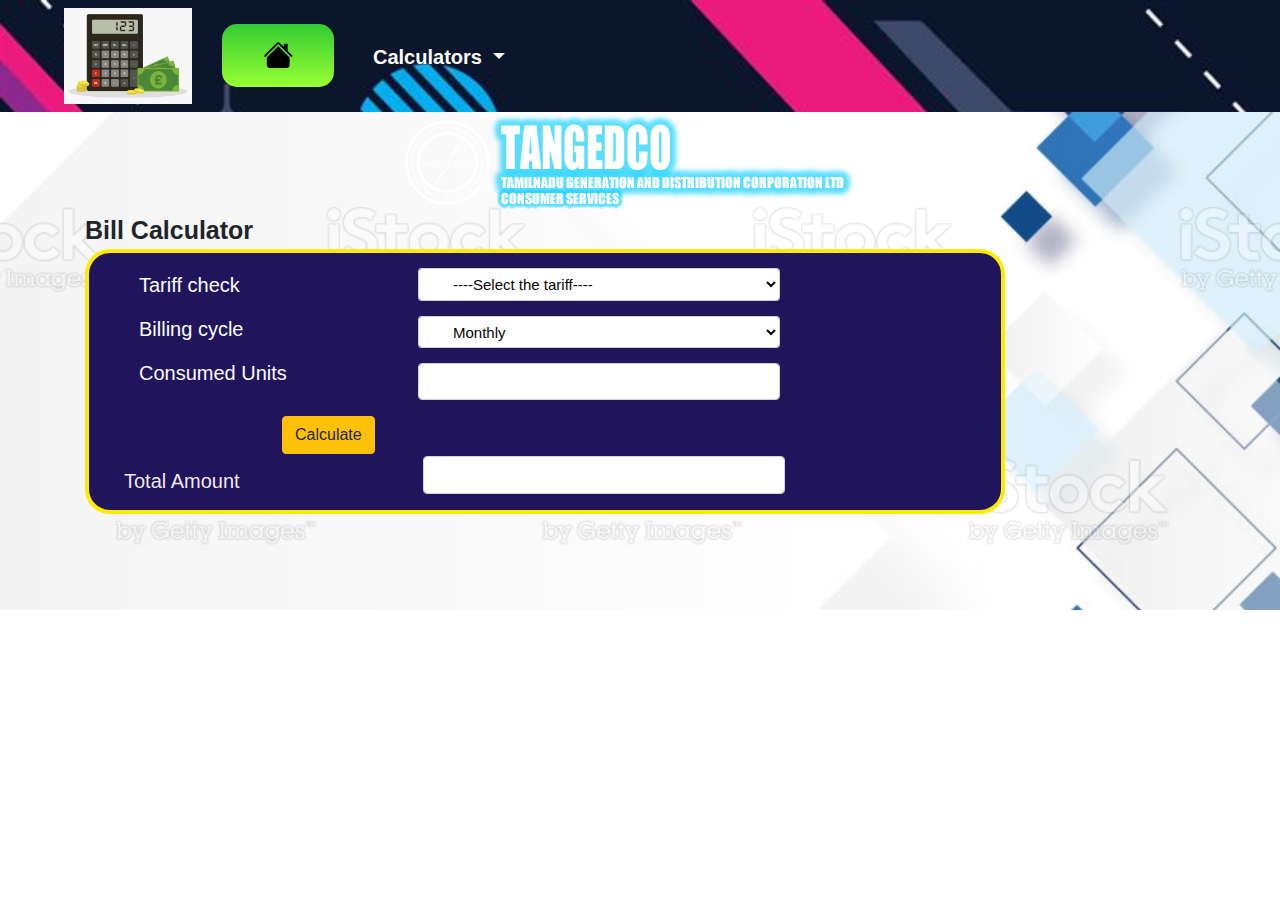
<file: index.html>
<!DOCTYPE html>
<html lang="en">
  <head>
    <title>19ITR041 CALCULATORS</title>
    <!-- Required meta tags -->
    <meta charset="utf-8" />
    <meta
      name="viewport"
      content="width=device-width, initial-scale=1, shrink-to-fit=no"
    />
    <link rel="shortcut icon" href="./img/favicon.jpeg" type="image/x-icon" />
    <link rel="stylesheet" href="./style.css" />
    <!-- Bootstrap CSS -->
    <link
      rel="stylesheet"
      href="https://stackpath.bootstrapcdn.com/bootstrap/4.3.1/css/bootstrap.min.css"
      integrity="sha384-ggOyR0iXCbMQv3Xipma34MD+dH/1fQ784/j6cY/iJTQUOhcWr7x9JvoRxT2MZw1T"
      crossorigin="anonymous"
    />
    <link rel="stylesheet" href="https://cdn.jsdelivr.net/npm/bootstrap-icons@1.5.0/font/bootstrap-icons.css">
  </head>
  <body>
    <nav class="navbar navbar-expand-sm" id="header">
      <img class="ml-5" src="./img/brand.png" id="brand" alt="" />
      <button
        class="navbar-toggler"
        type="button"
        data-toggle="collapse"
        data-target="#navbarNavDropdown"
        aria-controls="navbarNavDropdown"
        aria-expanded="false"
        aria-label="Toggle navigation"
      >
        <span class="navbar-toggler-icon"></span>
      </button>
      <div
        class="collapse navbar-collapse justify-content-md-left"
        id="navbarNavDropdown"
      >
        <ul class="navbar-nav" id="ul">
          <li class="nav-item active" id="navitem1">
            <a class="nav-link" href="./index.html" style="padding-left:40px;padding-right:40px;"
              ><i class="bi bi-house-fill"id="ic1"></i><span class="sr-only">(current)</span></a
            >
          </li>
          <li class="nav-item dropdown active" id="navitem2">
            <a
              class="nav-link dropdown-toggle"
              href="#"
              id="navbarDropdownMenuLink"
              data-toggle="dropdown"
              aria-haspopup="true"
              aria-expanded="false"
            >
              Calculators
            </a>
            <div
              class="dropdown-menu"
              aria-labelledby="navbarDropdownMenuLink"
              id="dropitem1"
            >
              <a class="dropdown-item" href="./index.html">EB bill</a>
              <a class="dropdown-item" href="./calc2.html">CGPA Calculator</a>
              <a class="dropdown-item" href="./cal3.html">Own Calculator</a>
            </div>
          </li>
        </ul>
      </div>
    </nav>



    <div class="container-fluid" id="calc1">
      <div class="container">
        <div class="row">
          <div class="col-12">
          <img src="./img/tan1.png" alt="" id="tan1" /></div>
        </div>
        <div class="row">
          <div class="col-md-12" id="h1">Bill Calculator</div>
        </div>
        <div>
          
          <div class="row"><div class="col-md-10">
            <div id="calc1_b1">
              <div class="row">
                <div class="col-md-4">
                  <h4>Tariff check</h4>
                  <h4>Billing cycle</h4>
                  
                  <h4>Consumed Units</h4>
                </div>
                <div class="col-md-5">
                  <form action="">
                    <select class="form-control form-control-sm col-md-12" id="p1">
                      <option>----Select the tariff----</option>
                      <option>Commercial</option>
                      <option>Domestic</option>
                    </select>
                    <select class="form-control form-control-sm col-md-12" id="p2">
                      <option id="y1">Monthly</option>
                      <option id="y2">Bi-Monthly</option>
                    </select>
                    
                    <div class="form-group">
                      <input type="text" class="form-control col-md-12" id="put2" />
                    </div>
                  
                  </form>
                </div>
              </div>

              <div class="row">
                <button
                  id="btn1"
                  onclick="calculate()"
                  type="button"
                  class="btn btn-warning"style="margin-left:13rem;"
                >
                  Calculate
                </button>
              </div>

              <div class="row">
                <div class="col-md-4"id="n1"> Total Amount</div>
                <div class="col-md-5">
                <form action="">
                  <div class="form-group">
                    <input type="text" class="form-control" id="ans1" /></div></form>
                  </div>
              </div>
            </div>
          </div></div>
        </div>
        <div class="col-6"></div>
      </div>
      
      <br /><br /><br /><br />
    </div>

    
    <script>
       
      function calculate() {
        var units = parseInt(document.getElementById("put2").value);
        var o = 0;
        var s = document.getElementById("p1");
        var t = s.options[s.selectedIndex];
        if (t.text == "Commercial") {
          if (units <= 100) {
            o = units * 10;
          } else if (units <= 200) {
            o = 100 * 10 + (units - 100) * 15;
          } else if (units <= 300) {
            o = 100 * 10 + 100 * 15 + (units - 200) * 20;
          } else if (units > 300) {
            o = 100 * 10 + 100 * 15 + 100 * 20 + (units - 300) * 25;
          }
          
          if (document.getElementById("p2").selectedIndex == 0) {
            document.getElementById("ans1").value = o;
          }
          else{
            document.getElementById("ans1").value = o*2;

          }



        } 
        
        else if (t.text == "Domestic") {
          if (document.getElementById("p2").selectedIndex != 1) {
            alert("Domestic calculations happens bi-monthly only");
            document.getElementById("p2").selectedIndex = 1;
          }

          if (units <= 100) {
            o = units * 0;
          } else if (units <= 200) {
            o = 100 * 0 + (units - 100) * 1.5;
          } else if (units <= 300) {
            o = 100 * 0 + 100 * 1.5 + (units - 200) * 2.0;
          } else if (units > 300) {
            o = 100 * 0 + 100 * 1.5 + 100 * 2.0 + (units - 300) * 2.5;
          }
          document.getElementById("ans1").value = o;
        } 
        else {
          alert( "nothing selected");
        }
      }
      

     
    </script>

    <!-- Optional JavaScript -->
    <!-- jQuery first, then Popper.js, then Bootstrap JS -->
    <script
      src="https://code.jquery.com/jquery-3.3.1.slim.min.js"
      integrity="sha384-q8i/X+965DzO0rT7abK41JStQIAqVgRVzpbzo5smXKp4YfRvH+8abtTE1Pi6jizo"
      crossorigin="anonymous"
    ></script>
    <script
      src="https://cdnjs.cloudflare.com/ajax/libs/popper.js/1.14.7/umd/popper.min.js"
      integrity="sha384-UO2eT0CpHqdSJQ6hJty5KVphtPhzWj9WO1clHTMGa3JDZwrnQq4sF86dIHNDz0W1"
      crossorigin="anonymous"
    ></script>
    <script
      src="https://stackpath.bootstrapcdn.com/bootstrap/4.3.1/js/bootstrap.min.js"
      integrity="sha384-JjSmVgyd0p3pXB1rRibZUAYoIIy6OrQ6VrjIEaFf/nJGzIxFDsf4x0xIM+B07jRM"
      crossorigin="anonymous"
    ></script>
  </body>
</html>
</file>
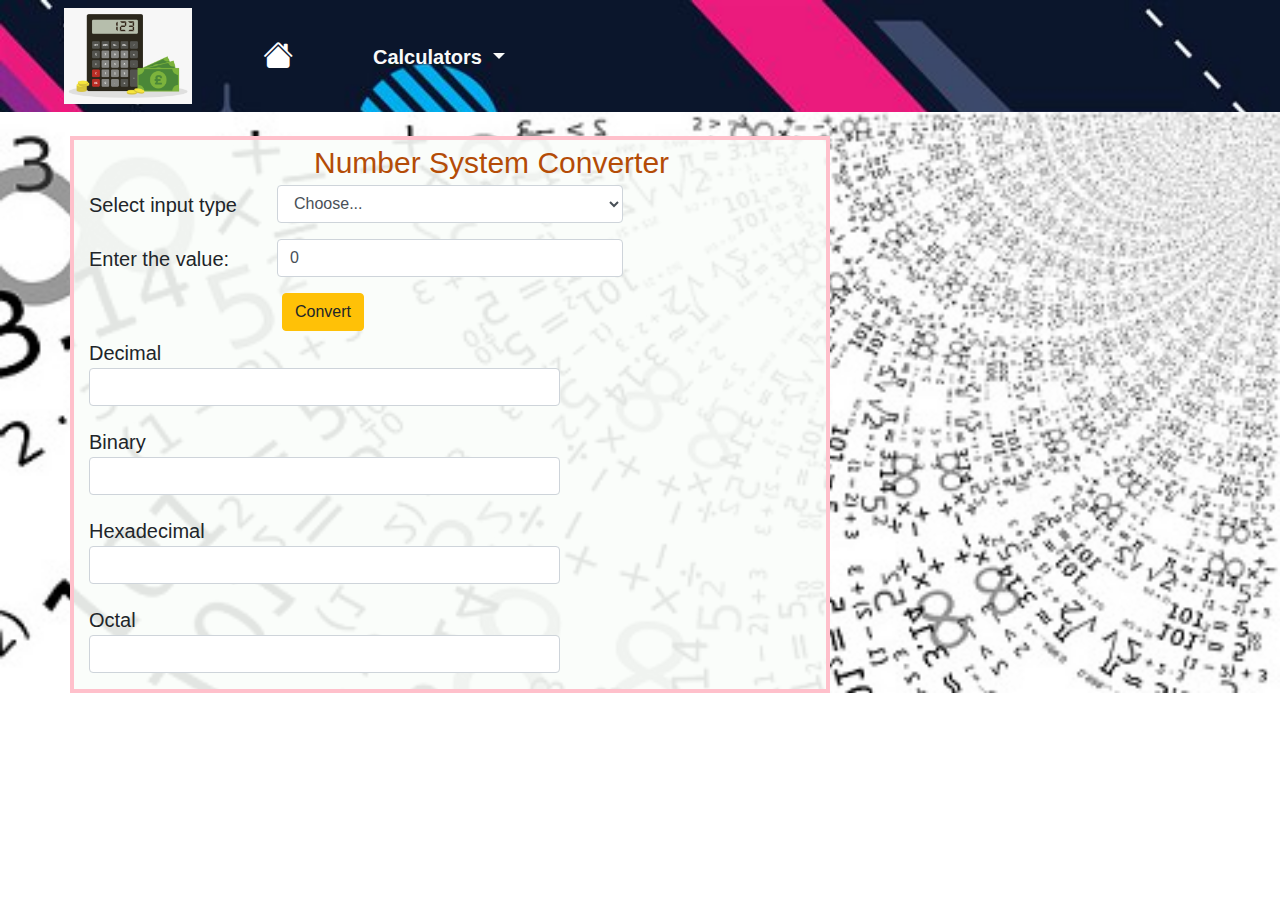
<file: cal3.html>
<!DOCTYPE html>
<html lang="en">
  <head>
    <title>19ITR041 CALCULATORS</title>
    <!-- Required meta tags -->
    <meta charset="utf-8" />
    <meta
      name="viewport"
      content="width=device-width, initial-scale=1, shrink-to-fit=no"
    />
    <link rel="shortcut icon" href="./img/favicon.jpeg" type="image/x-icon" />
    <link rel="stylesheet" href="./style.css" />
    <!-- Bootstrap CSS -->
    <link
      rel="stylesheet"
      href="https://stackpath.bootstrapcdn.com/bootstrap/4.3.1/css/bootstrap.min.css"
      integrity="sha384-ggOyR0iXCbMQv3Xipma34MD+dH/1fQ784/j6cY/iJTQUOhcWr7x9JvoRxT2MZw1T"
      crossorigin="anonymous"
    />
    <link rel="stylesheet" href="https://cdn.jsdelivr.net/npm/bootstrap-icons@1.5.0/font/bootstrap-icons.css">
  </head>
  <body>
    <nav class="navbar navbar-expand-sm" id="header">
      <img class="ml-5" src="./img/brand.png" id="brand" alt="" />
      <button
        class="navbar-toggler"
        type="button"
        data-toggle="collapse"
        data-target="#navbarNavDropdown"
        aria-controls="navbarNavDropdown"
        aria-expanded="false"
        aria-label="Toggle navigation"
      >
        <span class="navbar-toggler-icon"></span>
      </button>
      <div
        class="collapse navbar-collapse justify-content-md-left"
        id="navbarNavDropdown"
      >
        <ul class="navbar-nav" id="ul">
          <li class="nav-item active" id="navitem12">
            <a class="nav-link" href="./index.html" style="padding-left:40px;padding-right:40px;"
              ><i class="bi bi-house-fill"id="ic2"></i><span class="sr-only">(current)</span></a
            >
          </li>
          <li class="nav-item dropdown active" id="navitem2">
            <a
              class="nav-link dropdown-toggle"
              href="#"
              id="navbarDropdownMenuLink"
              data-toggle="dropdown"
              aria-haspopup="true"
              aria-expanded="false"
            >
              Calculators
            </a>
            <div
              class="dropdown-menu"
              aria-labelledby="navbarDropdownMenuLink"
              id="dropitem1"
            >
              <a class="dropdown-item" href="./index.html">EB bill</a>
              <a class="dropdown-item" href="./calc2.html">CGPA Calculator</a>
              <a class="dropdown-item" href="./cal3.html">Own Calculator</a>
            </div>
          </li>
        </ul>
      </div>
    </nav>


    <div class="container-fluid"id="calc3_bg">
        <br>
        <div class="container">
          <div class="row">
            <div class="col-md-8"id="calc3_body"> 
              <div class="row"id="calc3_head">
                Number System Converter
            </div>

            
                <div class="row">
                  <div class="col-md-3" id="calc3_h1" >Select input type</div>
                  <div class="form-group col-md-6">
                      <select id="inputState" class="form-control"onchange="empty()">
                        <option selected>Choose...</option>
                        <option value="d">Decimal</option>
                        <option value="b">Binary</option>
                        <option value="h">Hexadecimal</option>
                        <option value="o">Octal</option>
                        
                      </select>
                    </div>
                  
                  </div>

                  <div class="row">
                    <div class="col-md-3"id="calc3_h1">Enter the value:</div>
                    <div class="col-md-6">
                    <form action="">
                      <div class="form-group">
                        <input type="text" class="form-control" id="inp"value="0" /></div></form>
                      </div>
                  </div>

            <div class="row">
              <button9
                id="btn1"
                type="button"
                class="btn btn-warning "style="margin-left:13rem;"
                onclick="convertdec()"
              >
                Convert
              </button9>
            </div>
            <div class="row">
              <div class="col-md-8"id="calc3_h1">Decimal</div>
              <div class="col-md-8">
              <form action="">
                <div class="form-group">
                  <input type="text" class="form-control" id="dec" /></div></form>
                </div>
            </div>
            <div class="row">
              <div class="col-md-8"id="calc3_h1"> Binary</div>
              <div class="col-md-8">
              <form action="">
                <div class="form-group">
                  <input type="text" class="form-control" id="bin" /></div></form>
                </div>
            </div>
            <div class="row">
              <div class="col-md-8"id="calc3_h1">Hexadecimal</div>
              <div class="col-md-8">
              <form action="">
                <div class="form-group">
                  <input type="text" class="form-control" id="hex" /></div></form>
                </div>
            </div>
            <div class="row">
              <div class="col-md-8"id="calc3_h1"> Octal</div>
              <div class="col-md-8">
              <form action="">
                <div class="form-group">
                  <input type="text" class="form-control" id="oct" /></div></form>
                </div>
            </div>


            </div>
          <br>
        </div>
    </div>

    <script>
      var e=function empty(){
        document.getElementById("dec").value='';
        document.getElementById("hex").value='';
        document.getElementById("bin").value='';
        document.getElementById("oct").value='';

        


      }
      function convertdec(){
        var t=document.getElementById("inputState").selectedIndex;
        if(t==0){
          alert("Choose any fields");
        }
        else if(t==1){
          var x=document.getElementById("inp").value;
          var u=[0,1,2,3,4,5,6,7,8,9];
          var f=0;
          for(i=0;x.length>0;i++)
          {
            l=x%10;
            if(l in u){
              x=(x/10);
            }
            else{
              f=1;
              x=(x/10);
            }
          }
          if(f==0){
            var x=parseInt(document.getElementById("inp").value);
          document.getElementById("dec").value=x;
          s();
          }
          else{
              alert("Enter the correct format of decimal(0-9)");
              document.getElementById("inp").value='';e();
            }
          }

        else if(t==2){
          var o=document.getElementById("inp").value;
          var x=o;
          var u=[0,1];
          var flag=0;
          for(var i=0;x.length>0;i++){
            var a1=x%10;
            if(a1 in u)
            {
            x=(x/10);
            }
            else{
              flag=1;
              x=(x/10);
            }
          }
         
          if(flag==0){ 
          var a1=0;var an=0;
          var x=parseInt(document.getElementById("inp").value);
          
          for(var i=0;x>0;i++){
            var a1=parseInt(x%10);
            x=parseInt(x/10);
            an+=a1*(2**i);
            
          }
         
          document.getElementById("dec").value=an;
          s();
          }
          else{
            alert("Enter correct binary format(0 & 1)");
            document.getElementById("inp").value='';
            e();
          }
        }
  
        else if(t==3){
          var an=0;var a1=0;var flag=0;
          var x=(document.getElementById("inp").value);
          var u=[0,1,2,3,4,5,6,7,8,9,'a','b','c','d','e','f','A','B','C','D','E','F'];
          for(var i=0;i<x.length;i++){
            j=x.charAt(x.length-i-1);
            
            if((j in u)||((j<='f'))||(j<='F'))
            {
              
            }
            else{
              flag=1;
            }
           
          }

          if(flag==0){
          for(var i=0;i<x.length;i++){
          j=x.charAt(x.length-i-1);
          if((j=='A')||(j=='a')){
           an+=10*(16**i);
          }
          else if((j=='B')||(j=='b')){
            an+=11*(16**i);
          }
          else if((j=='C')||(j=='c')){
            an+=12*(16**i);
          }
          else if((j=='D')||(j=='d')){
            an+=13*(16**i);
          }
          else if((j=='E')||(j=='e')){
            an+=14*(16**i);
          }
          else if((j=='F')||(j=='f')){
            an+=15*(16**i);
          }
          else{
            an+=parseInt(j)*(16**i);
          }
          }
          document.getElementById("dec").value=an;
          s();
        }
        else{
          alert("Enter correct hexa format(0 to 9,a-f,A-F)");
            document.getElementById("inp").value='';
            e();
        }
        }
        
        else if(t==4){
          var o=document.getElementById("inp").value;
          var x=o;
          var u=[0,1,2,3,4,5,6,7,8,9];
          var flag=0;
          for(var i=0;x.length>0;i++){
            var a1=x%10;
            if(a1 in u)
            {
            x=(x/10);
            }
            else{
              flag=1;
              x=(x/10);
            }
          }
         
          if(flag==0){ 
          var a1=0;var an=0;
          var x=parseInt(document.getElementById("inp").value);
          
          for(var i=0;x>0;i++){
            var a1=parseInt(x%10);
            x=parseInt(x/10);
            an+=a1*(8**i);
            
          }
         
          document.getElementById("dec").value=an;
          s();
          }
          else{
            alert("Enter correct octal format(0-9)");
            document.getElementById("inp").value='';
            e();
          }
        }
  
      
        
      
        }
      
      var s=function(){
        var x=parseInt(document.getElementById("dec").value);
        document.getElementById("dec").value=x;


        var j=0;var k='';var c=0;var l=0;
        var x=parseInt(document.getElementById("dec").value);
        for (let i=0;x>0;i++){
          j=x%2;
          x=parseInt(x/2);
          k=parseInt(j)+k;
        }
        document.getElementById("bin").value=k;

        k='';
        var x=parseInt(document.getElementById("dec").value);
        for (let i=0;x>0;i++){
          j=x%16;
          x=parseInt(x/16);
          if(j==10){
            k='A'+k;
          }
          else if(j==11){
            k='B'+k;
          }
          else if(j==12){
            k='C'+k;
          }
          else if(j==13){
            k='D'+k;
          }
          else if(j==14){
            k='E'+k;
          }
          else if(j==15){
            k='F'+k;
          }
          else{
             k=(j)+k;
          }
          
        }
        document.getElementById("hex").value=k;



       

        k='';
        var x=parseInt(document.getElementById("dec").value);
        for (let i=0;x>0;i++){
          j=x%8;
          x=parseInt(x/8);
          k=(j)+k;
        }
        document.getElementById("oct").value=k;
      }


    </script>






























    <!-- Optional JavaScript -->
    <!-- jQuery first, then Popper.js, then Bootstrap JS -->
    <script
      src="https://code.jquery.com/jquery-3.3.1.slim.min.js"
      integrity="sha384-q8i/X+965DzO0rT7abK41JStQIAqVgRVzpbzo5smXKp4YfRvH+8abtTE1Pi6jizo"
      crossorigin="anonymous"
    ></script>
    <script
      src="https://cdnjs.cloudflare.com/ajax/libs/popper.js/1.14.7/umd/popper.min.js"
      integrity="sha384-UO2eT0CpHqdSJQ6hJty5KVphtPhzWj9WO1clHTMGa3JDZwrnQq4sF86dIHNDz0W1"
      crossorigin="anonymous"
    ></script>
    <script
      src="https://stackpath.bootstrapcdn.com/bootstrap/4.3.1/js/bootstrap.min.js"
      integrity="sha384-JjSmVgyd0p3pXB1rRibZUAYoIIy6OrQ6VrjIEaFf/nJGzIxFDsf4x0xIM+B07jRM"
      crossorigin="anonymous"
    ></script>
  </body>
</html>
</file>
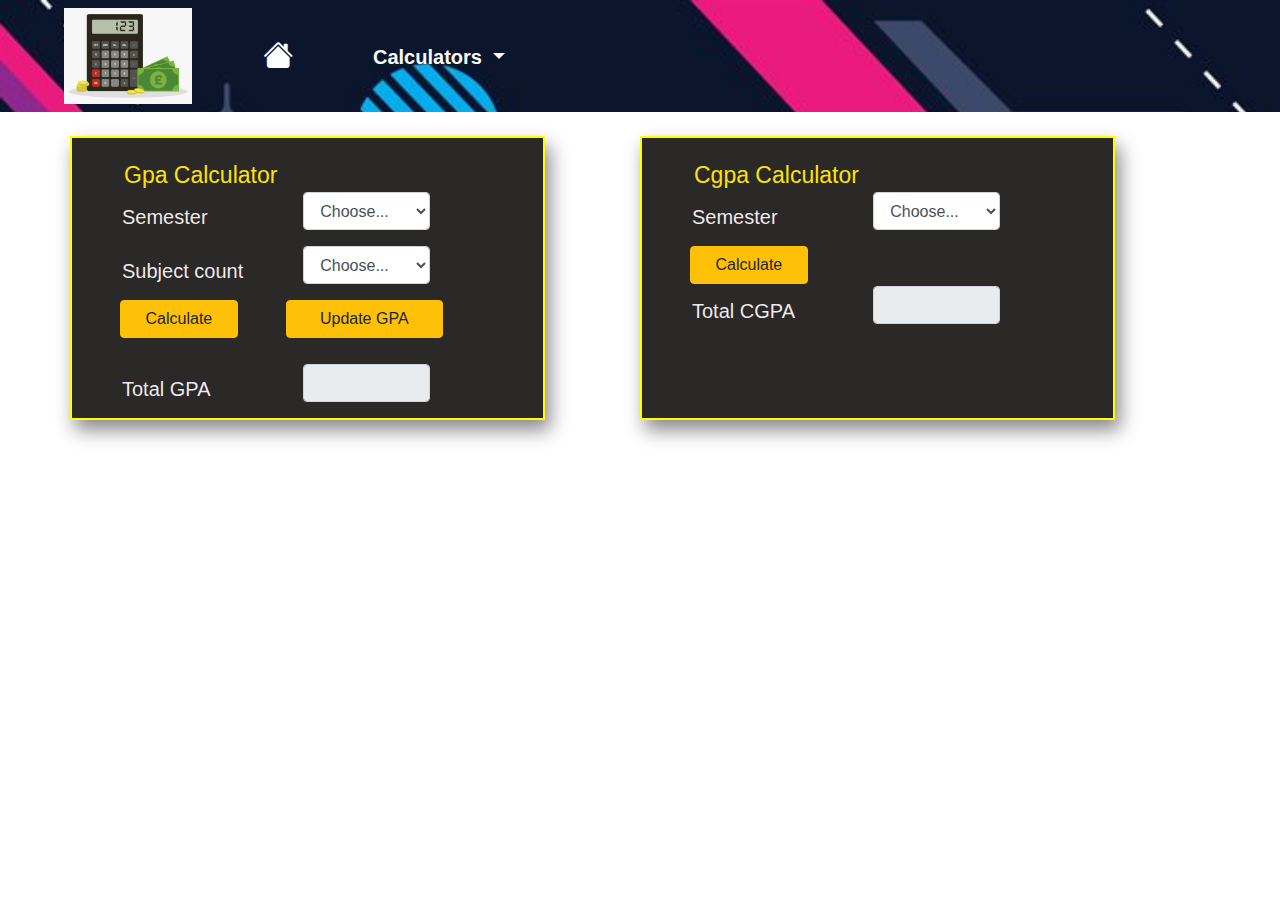
<file: calc2.html>
<!DOCTYPE html>
<html lang="en">
  <head>
    <title>19ITR041 CALCULATORS</title>
    <!-- Required meta tags -->
    <meta charset="utf-8" />
    <meta
      name="viewport"
      content="width=device-width, initial-scale=1, shrink-to-fit=no"
    />
    <link rel="shortcut icon" href="./img/favicon.jpeg" type="image/x-icon" />
    <link rel="stylesheet" href="./style.css" />
    <!-- Bootstrap CSS -->
    <link
      rel="stylesheet"
      href="https://stackpath.bootstrapcdn.com/bootstrap/4.3.1/css/bootstrap.min.css"
      integrity="sha384-ggOyR0iXCbMQv3Xipma34MD+dH/1fQ784/j6cY/iJTQUOhcWr7x9JvoRxT2MZw1T"
      crossorigin="anonymous"
    />
    <link rel="stylesheet" href="https://cdn.jsdelivr.net/npm/bootstrap-icons@1.5.0/font/bootstrap-icons.css">
  </head>
  <body>
    <nav class="navbar navbar-expand-sm" id="header">
      <img class="ml-5" src="./img/brand.png" id="brand" alt="" />
      <button
        class="navbar-toggler"
        type="button"
        data-toggle="collapse"
        data-target="#navbarNavDropdown"
        aria-controls="navbarNavDropdown"
        aria-expanded="false"
        aria-label="Toggle navigation"
      >
        <span class="navbar-toggler-icon"></span>
      </button>
      <div
        class="collapse navbar-collapse justify-content-md-left"
        id="navbarNavDropdown"
      >
        <ul class="navbar-nav" id="ul">
          <li class="nav-item active" id="navitem12">
            <a class="nav-link" href="./index.html" style="padding-left:40px;padding-right:40px;"
              ><i class="bi bi-house-fill"id="ic2"></i><span class="sr-only">(current)</span></a
            >
          </li>
          <li class="nav-item dropdown active" id="navitem2">
            <a
              class="nav-link dropdown-toggle"
              href="#"
              id="navbarDropdownMenuLink"
              data-toggle="dropdown"
              aria-haspopup="true"
              aria-expanded="false"
            >
              Calculators
            </a>
            <div
              class="dropdown-menu"
              aria-labelledby="navbarDropdownMenuLink"
              id="dropitem1"
            >
              <a class="dropdown-item" href="./index.html">EB bill</a>
              <a class="dropdown-item" href="./calc2.html">CGPA Calculator</a>
              <a class="dropdown-item" href="./cal3.html">Own Calculator</a>
            </div>
          </li>
        </ul>
      </div>
    </nav>

    <!-- <-----Calculator 2------>
        <div class="container-fluid" id="calc2">
            <br>
               <div class="container">
                 <div class="row">

                  <div class="col-sm-5"id="clc2">
                    <div class="row">
                        <div class="col-sm-6" id="h2">Gpa Calculator</div>
                       </div>
                       <div class="row">
                        <div class="col-sm-5" id="n1" > Semester</div>
                        <div class="form-group col-sm-4">
                            <select id="inputState1" class="form-control" onchange="gpasem()">
                              <option selected>Choose...</option>
                              <option value="1">I</option>
                              <option value="2">II</option>
                              <option value="3">III</option>
                              <option value="4">IV</option>
                              <option value="5">V</option>
                              <option value="6">VI</option>
                              <option value="7">VII</option>
                              <option value="8">VIII</option>
                            </select>
                          </div>
                        </div>

                        <div class="row">
                          <div class="col-sm-5" id="n1" > Subject count</div>
                          <div class="form-group col-sm-4">
                              <select id="inputState2" class="form-control" onchange="gpa()">
                                <option selected>Choose...</option>
                                <option value="1">1</option>
                                <option value="2">2</option>
                                <option value="3">3</option>
                                <option value="4">4</option>
                                <option value="5">5</option>
                                <option value="6">6</option>
                                <option value="7">7</option>
                                <option value="8">8</option>
                                <option value="9">9</option>
                                <option value="10">10</option>
                              </select>
                            </div>
                          </div>

                          
                          <div class="row" id="x1">
                            <div class="col-sm-5" id="y1"> Subject 1</div>
                            <div class="form-group col-sm-4">
                              <select id="z1" class="form-control" onchange="gpa1()">
                                <option value="0" selected>Choose...</option>
                                <option value="10">O(10)</option>
                                <option value="9">A+(9)</option>
                                <option value="8">A(8)</option>
                                <option value="7">B+(7)</option>
                                <option value="6">B(6)</option>
                              </select>
                               
                              </div></div>

                              <div class="row" id="x2">
                                <div class="col-sm-5" id="y2"> Subject 2</div>
                                <div class="form-group col-sm-4">
                                  <select id="z2" class="form-control" onchange="gpa2()">
                                    <option value="0"selected>Choose...</option>
                                <option value="10">O(10)</option>
                                <option value="9">A+(9)</option>
                                <option value="8">A(8)</option>
                                <option value="7">B+(7)</option>
                                <option value="6">B(6)</option>
                                  </select>
                                  </div></div>

                                  <div class="row" id="x3">
                                    <div class="col-sm-5" id="y3"> Subject 3</div>
                                    <div class="form-group col-sm-4">
                                      <select id="z3" class="form-control" onchange="gpa3()">
                                        <option value="0"selected>Choose...</option>
                                <option value="10">O(10)</option>
                                <option value="9">A+(9)</option>
                                <option value="8">A(8)</option>
                                <option value="7">B+(7)</option>
                                <option value="6">B(6)</option>
                                      </select>
                                      </div></div>

                                      <div class="row" id="x4">
                                        <div class="col-sm-5" id="y4">Subject 4</div>
                                        <div class="form-group col-sm-4">
                                          <select id="z4" class="form-control" onchange="gpa4()">
                                            <option value="0" selected>Choose...</option>
                                <option value="10">O(10)</option>
                                <option value="9">A+(9)</option>
                                <option value="8">A(8)</option>
                                <option value="7">B+(7)</option>
                                <option value="6">B(6)</option>
                                          </select>
                                          </div></div>

                                          <div class="row" id="x5">
                                            <div class="col-sm-5" id="y5">Subject 5</div>
                                            <div class="form-group col-sm-4">
                                              <select id="z5" class="form-control" onchange="gpa5()">
                                                <option value="0" selected>Choose...</option>
                                                <option value="10">O(10)</option>
                                                <option value="9">A+(9)</option>
                                                <option value="8">A(8)</option>
                                                <option value="7">B+(7)</option>
                                                <option value="6">B(6)</option>
                                              </select>
                                              </div></div>
                                              
                                              <div class="row" id="x6">
                                                <div class="col-sm-5" id="y6">Subject 6</div>
                                                <div class="form-group col-sm-4">
                                                  <select id="z6" class="form-control" onchange="gpa6()">
                                                    <option value="0" selected>Choose...</option>
                                <option value="10">O(10)</option>
                                <option value="9">A+(9)</option>
                                <option value="8">A(8)</option>
                                <option value="7">B+(7)</option>
                                <option value="6">B(6)</option>
                                                  </select>
                                                  </div></div>

                                                  <div class="row" id="x7">
                                                    <div class="col-sm-5" id="y7">Subject 7</div>
                                                    <div class="form-group col-sm-4">
                                                      <select id="z7" class="form-control" onchange="gpa7()">
                                                        <option value="0" selected>Choose...</option>
                                                        <option value="10">O(10)</option>
                                                        <option value="9">A+(9)</option>
                                                        <option value="8">A(8)</option>
                                                        <option value="7">B+(7)</option>
                                                        <option value="6">B(6)</option>
                                                      </select>
                                                      </div></div>

                                                      <div class="row" id="x8">
                                                        <div class="col-sm-5" id="y8">Subject 8</div>
                                                        <div class="form-group col-sm-4">
                                                          <select id="z8" class="form-control" onchange="gpa8()">
                                                            <option value="0" selected>Choose...</option>
                                <option value="10">O(10)</option>
                                <option value="9">A+(9)</option>
                                <option value="8">A(8)</option>
                                <option value="7">B+(7)</option>
                                <option value="6">B(6)</option>
                                                          </select>
                                                          </div></div>
                                                          <div class="row" id="x9">
                                                            <div class="col-sm-5" id="y9">Subject 9</div>
                                                            <div class="form-group col-sm-4">
                                                              <select id="z9" class="form-control" onchange="gpa9()">
                                                                <option value="0" selected>Choose...</option>
                                <option value="10">O(10)</option>
                                <option value="9">A+(9)</option>
                                <option value="8">A(8)</option>
                                <option value="7">B+(7)</option>
                                <option value="6">B(6)</option>
                                                              </select>
                                                              </div></div>
            
                                                              <div class="row" id="x10">
                                                                <div class="col-sm-5" id="y5">Subject 10</div>
                                                                <div class="form-group col-sm-4">
                                                                  <select id="z10" class="form-control" onchange="gpa10()">
                                                                    <option value="0" selected>Choose...</option>
                                                                    <option value="10">O(10)</option>
                                                                    <option value="9">A+(9)</option>
                                                                    <option value="8">A(8)</option>
                                                                    <option value="7">B+(7)</option>
                                                                    <option value="6">B(6)</option>
                                                                  </select>
                                                                  </div></div>

                                                                  <div class="row">
                                                                    <button
                                                                      id="btn1"
                                                                      type="button"
                                                                      class="btn btn-warning ml-5 col-sm-3"
                                                                      onclick="calculate1()"
                                                                    >
                                                                      Calculate
                                                                    </button>
                                                                    <button
                                                                      id="btn1"
                                                                      type="button"
                                                                      class="btn btn-warning ml-5 col-sm-4"
                                                                      onclick="update()"
                                                                    >
                                                                     Update GPA
                                                                    </button>
                                                                  </div>   
                                       <br>
                                                                  <div class="row">
                                                                    <div class="col-sm-5"id="n1"> Total GPA</div>
                                                                    <div class="col-sm-4">
                                                                    <form action="">
                                                                      <div class="form-group">
                                                                        <input disabled type="text" class="form-control " id="answ1" /></div></form>
                                                                      </div>
                                                                      
                                                                  </div>     
             
                      </div>



                <div class="col-sm-5 offset-sm-1"id="clc12">
                <div class="row">
                    <div class="col-sm-6" id="h2">Cgpa Calculator</div>
                  </div>
                
                <div class="row">
                  <div class="col-sm-5" id="n1" > Semester</div>
                  <div class="form-group col-sm-4">
                      <select id="inputState" class="form-control" onchange="sem()">
                        <option selected>Choose...</option>
                        <option value="1">I</option>
                        <option value="2">II</option>
                        <option value="3">III</option>
                        <option value="4">IV</option>
                        <option value="5">V</option>
                        <option value="6">VI</option>
                        <option value="7">VII</option>
                        <option value="8">VIII</option>
                      </select>
                    </div>
                  </div>
    
                    <div class="row" id="s1">
                      <div class="col-sm-5" id="n1"> 1st  semester</div>
                      <div class="col-sm-4">
                      <form action="">
                        <div class="form-group">
                          <input type="text" class="form-control" id="i1"value="0" /></div></form>
                        </div></div>
                        <div class="row" id="s2">
                          <div class="col-sm-5" id="n1"> 2nd semester</div>
                          <div class="col-sm-4">
                          <form action="">
                            <div class="form-group">
                              <input type="text" class="form-control" id="i2" value="0"/></div></form>
                            </div></div>
                            <div class="row" id="s3">
                              <div class="col-sm-5" id="n1"> 3rd semester</div>
                              <div class="col-sm-4">
                              <form action="">
                                <div class="form-group">
                                  <input type="text" class="form-control" id="i3" value="0"/></div></form>
                                </div></div>
                                <div class="row" id="s4">
                                  <div class="col-sm-5" id="n1"> 4th semester</div>
                                  <div class="col-sm-4">
                                  <form action="">
                                    <div class="form-group">
                                      <input type="text" class="form-control" id="i4"value="0"/></div></form>
                                    </div></div>
                                    <div class="row" id="s5">
                                      <div class="col-sm-5" id="n1"> 5th semester</div>
                                      <div class="col-sm-4">
                                      <form action="">
                                        <div class="form-group">
                                          <input type="text" class="form-control" id="i5"value="0" /></div></form>
                                        </div></div>
                                        <div class="row" id="s6">
                                          <div class="col-sm-5" id="n1"> 6th semester</div>
                                          <div class="col-sm-4">
                                          <form action="">
                                            <div class="form-group">
                                              <input type="text" class="form-control" id="i6"value="0" /></div></form>
                                            </div></div>
                                            <div class="row" id="s7">
                                              <div class="col-sm-5" id="n1"> 7th semester</div>
                                              <div class="col-sm-4">
                                              <form action="">
                                                <div class="form-group">
                                                  <input type="text" class="form-control" id="i7" value="0"/></div></form>
                                                </div></div>
                                                <div class="row" id="s8">
                                                  <div class="col-sm-5" id="n1"> 8th semester</div>
                                                  <div class="col-sm-4">
                                                  <form action="">
                                                    <div class="form-group">
                                                      <input type="text" class="form-control" id="i8"value="0" /></div></form>
                                                    </div></div>
                                                    <div class="row">
                                                      <button
                                                        id="btn1"
                                                        type="button"
                                                        class="btn btn-warning ml-5 col-sm-3"
                                                        onclick="calculate2()"
                                                      >
                                                        Calculate
                                                      </button>
                                                    </div>
    
                    <div class="row">
                      <div class="col-sm-5"id="n1"> Total CGPA</div>
                      <div class="col-sm-4">
                      <form action="">
                        <div class="form-group">
                          <input disabled type="text" class="form-control" id="ans" /></div></form>
                        </div>
                        
                    </div>
                    
                    </div>
                  </div></div>

        </div>
         
        <script>
            var r=window.onload=function(){
        document.getElementById("s1").style.display = "none";
        document.getElementById("s2").style.display = "none";
        document.getElementById("s3").style.display = "none";
        document.getElementById("s4").style.display = "none";
        document.getElementById("s5").style.display = "none";
        document.getElementById("s6").style.display = "none";
        document.getElementById("s7").style.display = "none";
        document.getElementById("s8").style.display = "none";
        document.getElementById("x1").style.display = "none";
        document.getElementById("x2").style.display = "none";
        document.getElementById("x3").style.display = "none";
        document.getElementById("x4").style.display = "none";
        document.getElementById("x5").style.display = "none";
        document.getElementById("x6").style.display = "none";
        document.getElementById("x7").style.display = "none";
        document.getElementById("x8").style.display = "none";
        document.getElementById("x9").style.display = "none";
        document.getElementById("x10").style.display = "none";


      }

      function gpa(){
        r();
        var v=document.getElementById("inputState2").selectedIndex;
        if(v==1){
        document.getElementById("x1").style.display = "flex";
       }
       else if(v==2){
        document.getElementById("x1").style.display = "flex";
        document.getElementById("x2").style.display = "flex";
       }
       else if(v==3){
        document.getElementById("x1").style.display = "flex";
        document.getElementById("x2").style.display = "flex";
        document.getElementById("x3").style.display = "flex";
       }
       else if(v==4){
        document.getElementById("x1").style.display = "flex";
        document.getElementById("x2").style.display = "flex";
        document.getElementById("x3").style.display = "flex";
        document.getElementById("x4").style.display = "flex";
       }
       else if(v==5){
        document.getElementById("x1").style.display = "flex";
        document.getElementById("x2").style.display = "flex";
        document.getElementById("x3").style.display = "flex";
        document.getElementById("x4").style.display = "flex";
        document.getElementById("x5").style.display = "flex";
       }
       else if(v==6){
        document.getElementById("x1").style.display = "flex";
        document.getElementById("x2").style.display = "flex";
        document.getElementById("x3").style.display = "flex";
        document.getElementById("x4").style.display = "flex";
        document.getElementById("x5").style.display = "flex";
        document.getElementById("x6").style.display = "flex";
       }
       else if(v==7){
        document.getElementById("x1").style.display = "flex";
        document.getElementById("x2").style.display = "flex";
        document.getElementById("x3").style.display = "flex";
        document.getElementById("x4").style.display = "flex";
        document.getElementById("x5").style.display = "flex";
        document.getElementById("x6").style.display = "flex";
        document.getElementById("x7").style.display = "flex";
       }
       else if(v==8){
        document.getElementById("x1").style.display = "flex";
        document.getElementById("x2").style.display = "flex";
        document.getElementById("x3").style.display = "flex";
        document.getElementById("x4").style.display = "flex";
        document.getElementById("x5").style.display = "flex";
        document.getElementById("x6").style.display = "flex";
        document.getElementById("x7").style.display = "flex";
        document.getElementById("x8").style.display = "flex";
       }
       else if(v==9){
        document.getElementById("x1").style.display = "flex";
        document.getElementById("x2").style.display = "flex";
        document.getElementById("x3").style.display = "flex";
        document.getElementById("x4").style.display = "flex";
        document.getElementById("x5").style.display = "flex";
        document.getElementById("x6").style.display = "flex";
        document.getElementById("x7").style.display = "flex";
        document.getElementById("x8").style.display = "flex";
        document.getElementById("x9").style.display = "flex";
       }
       else if(v==10){
        document.getElementById("x1").style.display = "flex";
        document.getElementById("x2").style.display = "flex";
        document.getElementById("x3").style.display = "flex";
        document.getElementById("x4").style.display = "flex";
        document.getElementById("x5").style.display = "flex";
        document.getElementById("x6").style.display = "flex";
        document.getElementById("x7").style.display = "flex";
        document.getElementById("x8").style.display = "flex";
        document.getElementById("x9").style.display = "flex";
        document.getElementById("x10").style.display = "flex";
       }


      }



function update(){
  var t=document.getElementById("inputState1").selectedIndex;
  var c= document.getElementById("answ1").value;
  if(t==1){
    document.getElementById("i1").value=c;
    document.getElementById("i1").disabled=true;
  }
  else if(t==2){
    document.getElementById("i2").value=c;
    document.getElementById("i2").disabled=true;
  }
  else if(t==3){
    document.getElementById("i3").value=c;
    document.getElementById("i3").disabled=true;
  }
  else if(t==4){
    document.getElementById("i4").value=c;
    document.getElementById("i4").disabled=true;
  }else if(t==5){
    document.getElementById("i5").value=c;
    document.getElementById("i5").disabled=true;
  }else if(t==6){
    document.getElementById("i6").value=c;
    document.getElementById("i6").disabled=true;
  }else if(t==7){
    document.getElementById("i7").value=c;
    document.getElementById("i7").disabled=true;
  }else if(t==8){
    document.getElementById("i8").value=c;
    document.getElementById("i8").disabled=true;
  }







}





      function sem(){
        r();
        var t=document.getElementById("inputState").selectedIndex;
       if(t==1){
        document.getElementById("s1").style.display = "flex";
       }
       else if(t==2){
        document.getElementById("s1").style.display = "flex";
        document.getElementById("s2").style.display = "flex";
       }
       else if(t==3){
        document.getElementById("s1").style.display = "flex";
        document.getElementById("s2").style.display = "flex";
        document.getElementById("s3").style.display = "flex";
       }
       else if(t==4){
        document.getElementById("s1").style.display = "flex";
        document.getElementById("s2").style.display = "flex";
        document.getElementById("s3").style.display = "flex";
        document.getElementById("s4").style.display = "flex";
       }
       else if(t==5){
        document.getElementById("s1").style.display = "flex";
        document.getElementById("s2").style.display = "flex";
        document.getElementById("s3").style.display = "flex";
        document.getElementById("s4").style.display = "flex";
        document.getElementById("s5").style.display = "flex";
       }
       else if(t==6){
        document.getElementById("s1").style.display = "flex";
        document.getElementById("s2").style.display = "flex";
        document.getElementById("s3").style.display = "flex";
        document.getElementById("s4").style.display = "flex";
        document.getElementById("s5").style.display = "flex";
        document.getElementById("s6").style.display = "flex";
       }
       else if(t==7){
        document.getElementById("s1").style.display = "flex";
        document.getElementById("s2").style.display = "flex";
        document.getElementById("s3").style.display = "flex";
        document.getElementById("s4").style.display = "flex";
        document.getElementById("s5").style.display = "flex";
        document.getElementById("s6").style.display = "flex";
        document.getElementById("s7").style.display = "flex";
       }
       else if(t==8){
        document.getElementById("s1").style.display = "flex";
        document.getElementById("s2").style.display = "flex";
        document.getElementById("s3").style.display = "flex";
        document.getElementById("s4").style.display = "flex";
        document.getElementById("s5").style.display = "flex";
        document.getElementById("s6").style.display = "flex";
        document.getElementById("s7").style.display = "flex";
        document.getElementById("s8").style.display = "flex";
       }
      }


      function calculate1(){
        document.getElementById("answ1").value=0;
        var t=document.getElementById("inputState2").selectedIndex;
        var c=0;var a=0;
        var y1=parseInt( document.getElementById("z1").value);
        var y2=parseInt( document.getElementById("z2").value);
        var y3=parseInt( document.getElementById("z3").value);
        var y4=parseInt( document.getElementById("z4").value);
        var y5=parseInt( document.getElementById("z5").value);
        var y6=parseInt( document.getElementById("z6").value);
        var y7=parseInt( document.getElementById("z7").value);
        var y8=parseInt( document.getElementById("z8").value);
        var y9=parseInt( document.getElementById("z9").value);
        var y10=parseInt( document.getElementById("z10").value);

        if(c<t){
          c=c+1;
          if((y1!=0)&& (c<t)){
            c=c+1;
            if((y2!=0)&&(c<t)){
              c=c+1;
              if((y3!=0)&&(c<t)){
                c=c+1;
               if((y4!=0)&&(c<t)){
                c=c+1;
               if((y5!=0)&&(c<t)){
                c=c+1;
               if((y6!=0)&&(c<t)){
                c=c+1;
               if((y7!=0)&&(c<t)){
                c=c+1;
               if((y8!=0)&&(c<t)){
                c=c+1;
               if((y9!=0)&&(c<t)){
                c=c+1;
               if((y10!=0)&&(c<t)){
                 
                
              } 
              else if((y10!=0)&& (c==t)){
            document.getElementById("answ1").value=(y1+y2+y3+y4+y5+y6+y7+y8+y9+y10)/10;
            }
            else{
            window.alert("10th Subject not entered");
          }
                
              } 
              else if((y9!=0)&& (c==t)){
            document.getElementById("answ1").value=(y1+y2+y3+y4+y5+y6+y7+y8+y9)/9;
            }
            else{
            window.alert("9th Subject not entered");
          }
                
              } 
              else if((y8!=0)&& (c==t)){
            document.getElementById("answ1").value=(y1+y2+y3+y4+y5+y6+y7+y8)/8;
            }
            else{
            window.alert("8th Subject not entered");
          }
                
              } 
              else if((y7!=0)&& (c==t)){
            document.getElementById("answ1").value=(y1+y2+y3+y4+y5+y6+y7)/7;
            }
            else{
            window.alert("7th Subject not entered");
          }
              } 
              else if((y6!=0)&& (c==t)){
            document.getElementById("answ1").value=(y1+y2+y3+y4+y5+y6)/6;
            }
            else{
            window.alert("6th Subject not entered");
          }
              } 
              else if((y5!=0)&& (c==t)){
            document.getElementById("answ1").value=(y1+y2+y3+y4+y5)/5;
            }
            else{
            window.alert("5th Subject not entered");
          }
              } 
              else if((y4!=0)&& (c==t)){
            document.getElementById("answ1").value=(y1+y2+y3+y4)/4;
            }
            else{
            window.alert("4th Subject not entered");
          }
              }  
              else if((y3!=0)&& (c==t)){
            document.getElementById("answ1").value=(y1+y2+y3)/3;
            }
            else{
            window.alert("3rd Subject not entered");
          }
            }
            else if((y2!=0)&& (c==t)){
            document.getElementById("answ1").value=(y1+y2)/2;
            }
          else{
            window.alert("2nd Subject not entered");
          }
          }
          else if((y1!=0)&& (c==t)){
            document.getElementById("answ1").value=y1;
          }
          else{
            window.alert("1st Subject not entered");
          }
        }
        else{
          window.alert("Subject not choosen");
        }


      }


      function calculate2(){
        document.getElementById("ans").value=0;
        var t=document.getElementById("inputState").selectedIndex;
        var c=0;var a=0;
        var y1=parseInt( document.getElementById("i1").value);
        var y2=parseInt( document.getElementById("i2").value);
        var y3=parseInt( document.getElementById("i3").value);
        var y4=parseInt( document.getElementById("i4").value);
        var y5=parseInt( document.getElementById("i5").value);
        var y6=parseInt( document.getElementById("i6").value);
        var y7=parseInt( document.getElementById("i7").value);
        var y8=parseInt( document.getElementById("i8").value);

        
        if(c<t){
          c=c+1;
          if((y1!=0)&& (c<t)){
            c=c+1;
            if((y2!=0)&&(c<t)){
              c=c+1;
              if((y3!=0)&&(c<t)){
                c=c+1;
               if((y4!=0)&&(c<t)){
                c=c+1;
               if((y5!=0)&&(c<t)){
                c=c+1;
               if((y6!=0)&&(c<t)){
                c=c+1;
               if((y7!=0)&&(c<t)){
                c=c+1;
               if((y8!=0)&&(c<t)){
                 
                
              } 
              else if((y8!=0)&& (c==t)){
            document.getElementById("ans").value=(y1+y2+y3+y4+y5+y6+y7+y8)/8;
            }
            else{
            window.alert("8th Semester not entered");
          }
                
              } 
              else if((y7!=0)&& (c==t)){
            document.getElementById("ans").value=(y1+y2+y3+y4+y5+y6+y7)/7;
            }
            else{
            window.alert("7th Semester not entered");
          }
              } 
              else if((y6!=0)&& (c==t)){
            document.getElementById("ans").value=(y1+y2+y3+y4+y5+y6)/6;
            }
            else{
            window.alert("6th Semester not entered");
          }
              } 
              else if((y5!=0)&& (c==t)){
            document.getElementById("ans").value=(y1+y2+y3+y4+y5)/5;
            }
            else{
            window.alert("5th Semester not entered");
          }
              } 
              else if((y4!=0)&& (c==t)){
            document.getElementById("ans").value=(y1+y2+y3+y4)/4;
            }
            else{
            window.alert("4th Semester not entered");
          }
              }  
              else if((y3!=0)&& (c==t)){
            document.getElementById("ans").value=(y1+y2+y3)/3;
            }
            else{
            window.alert("3rd Semester not entered");
          }
            }
            else if((y2!=0)&& (c==t)){
            document.getElementById("ans").value=(y1+y2)/2;
            }
          else{
            window.alert("2nd Semester not entered");
          }
          }
          else if((y1!=0)&& (c==t)){
            document.getElementById("ans").value=y1;
          }
          else{
            window.alert("1st Semester not entered");
          }
        }
        else{
          window.alert("Semester not choosen");
        }
      }
      

        </script>    
 <!-- Optional JavaScript -->
    <!-- jQuery first, then Popper.js, then Bootstrap JS -->
    <script
      src="https://code.jquery.com/jquery-3.3.1.slim.min.js"
      integrity="sha384-q8i/X+965DzO0rT7abK41JStQIAqVgRVzpbzo5smXKp4YfRvH+8abtTE1Pi6jizo"
      crossorigin="anonymous"
    ></script>
    <script
      src="https://cdnjs.cloudflare.com/ajax/libs/popper.js/1.14.7/umd/popper.min.js"
      integrity="sha384-UO2eT0CpHqdSJQ6hJty5KVphtPhzWj9WO1clHTMGa3JDZwrnQq4sF86dIHNDz0W1"
      crossorigin="anonymous"
    ></script>
    <script
      src="https://stackpath.bootstrapcdn.com/bootstrap/4.3.1/js/bootstrap.min.js"
      integrity="sha384-JjSmVgyd0p3pXB1rRibZUAYoIIy6OrQ6VrjIEaFf/nJGzIxFDsf4x0xIM+B07jRM"
      crossorigin="anonymous"
    ></script>
  </body>
</html>
</file>
<file: style.css>
#brand{
    width:8rem;
    background-color:rgb(247, 241, 241);
}
#navitem1{
    padding: 1px;
    margin-left:30px;
    font-size: 20px;
    font-weight: bold;
    border: 2px ;
    border-radius: 15px;
    background: linear-gradient(to bottom, #33cc33 0%, #99ff33 100%);
   display:block;
    
}
#navitem12{
    padding: 1px;
    margin-left:30px;
    font-size: 20px;
    font-weight: bold;
    border: 2px ;
    border-radius: 15px;
    
   display:block;
}
#navitem12:hover{
    background: linear-gradient(to bottom, #33cc33 0%, #99ff33 100%);
    color:black; 
}
#navitem1 a{
    color:black;
    
}
#navitem2{
    padding: 1px;
    margin-left:30px;
    font-size: 20px;
    font-weight: bold;
    border: 2px ;
    border-radius: 15px;
    color:lawngreen;
    padding-top:10px
   
    
}
#navitem2:hover{
    background: linear-gradient(to bottom, #33cc33 0%, #99ff33 100%);
}
#navitem2 a{
    color:rgb(249, 250, 249);
    
}
#navitem2 a:hover{
    color:black;
}

#dropitem1 a{
    color:rgb(3, 44, 19);
    font-family: Verdana, Geneva, Tahoma, sans-serif;
    
}
#dropitem1 a:hover{
    background-color:rgba(126, 236, 16, 0.507);
}

#header{
    background:url("./img/header\ \(1\).png")no-repeat top;
    background-size: cover;
    
}
#calc1{
    background:url("./img/calc1_bg.jpeg")no-repeat;
    background-size: cover;
} 
#calc1_i1{
    width:7rem;
    margin-left:10px;
}
#calc1_b1{
    background-color: rgba(19, 7, 83, 0.945);
    border-style: double;
    border:4px solid rgb(252, 235, 5);
    border-radius: 25px;
}
#h1{
    font-weight: bold;
    font-size: 25px;
}
#calc1_b1 h4{
    font-size: 20px;
    margin:20px;
    color: rgb(223, 223, 233);
    padding-left:30px;
   

}
#calc1_b1 form select{
    font-size: 15px;
    margin:15px;
    color: rgb(6, 6, 7);
    padding-left:30px;
    
}

/* #tan1{
    margin-left: 20rem;
} */
#btn1{
   
    margin-bottom:2px;
}
#put1,#put2,#put3{
    font-size: 15px;
    margin:15px;
    color: rgb(9, 9, 12);
    padding-left:30px;
}

#h2{
    
    font-size: 23px;
    padding-top: 20px;
    padding-left:52px;
    color:rgb(250, 226, 10);
}

/* #calc2{
    background:url("./img/cal2.jpg")repeat;
    
}  */
#calc1_i1{
    width:7rem;
    margin-left:10px;
}

#h1{
    font-weight: bold;
    font-size: 25px;
}
#calc1_b1 h4{
    font-size: 20px;
    margin:20px;
    color: rgb(251, 251, 255);
    padding-left:30px;
   

}
#calc1_b1 form select{
    font-size: 15px;
    margin:15px;
    color: rgb(6, 6, 7);
    padding-left:30px;
    
}

#tan1{
    margin-left: 20rem;
}

#put1,#put2,#put3{
    font-size: 15px;
    margin:15px;
    color: rgb(9, 9, 12);
    padding-left:30px;
}
#cgpa{
    font-size: 20px;
    margin:20px;
    color: rgb(223, 223, 233);
    padding-left:30px;
    
   
}
#n1,#g1,#g2,#t1{
    font-size: 20px;
    
    margin-left:20px;
    margin-top:10px;
    color: rgba(248, 240, 245, 0.979);
    padding-left:30px;
 
}
#clc2,#clc12{
    background-color: rgba(31, 30, 28, 0.952);
    border:2px solid yellow;
    box-shadow: 5px 10px 18px #888888;
 
}

#ans,#answ1{
    color:red;
}

#calc3_bg{
    background: url("./img/cal3.jpg")no-repeat;
    background-size:cover;

}
#calc3_head{
    font-size: 30px;
    padding-left:15rem;
    color:rgb(180, 76, 7);
}
#calc3_body{
   
    background-color: rgba(250, 253, 250, 0.904);
    border:4px solid pink;
}
#calc3_h1{
    font-size: 20px;
    padding-top:5px;
    /* padding-bottom:10px; */
}
#bin,#hex,#oct,#dec{
    color:red;
}
#ic1{
    font-size: 30px;
}
#ic2{
    font-size: 30px;
    color:white;
}



#x1,#x2,#x3,#x4,#x5,#x6,#x7,#x8,#x9,#x10{
    font-size: 20px;
    margin-top:10px;
    color: rgba(248, 240, 245, 0.979);
    padding-left:30px;
 
}
</file>
